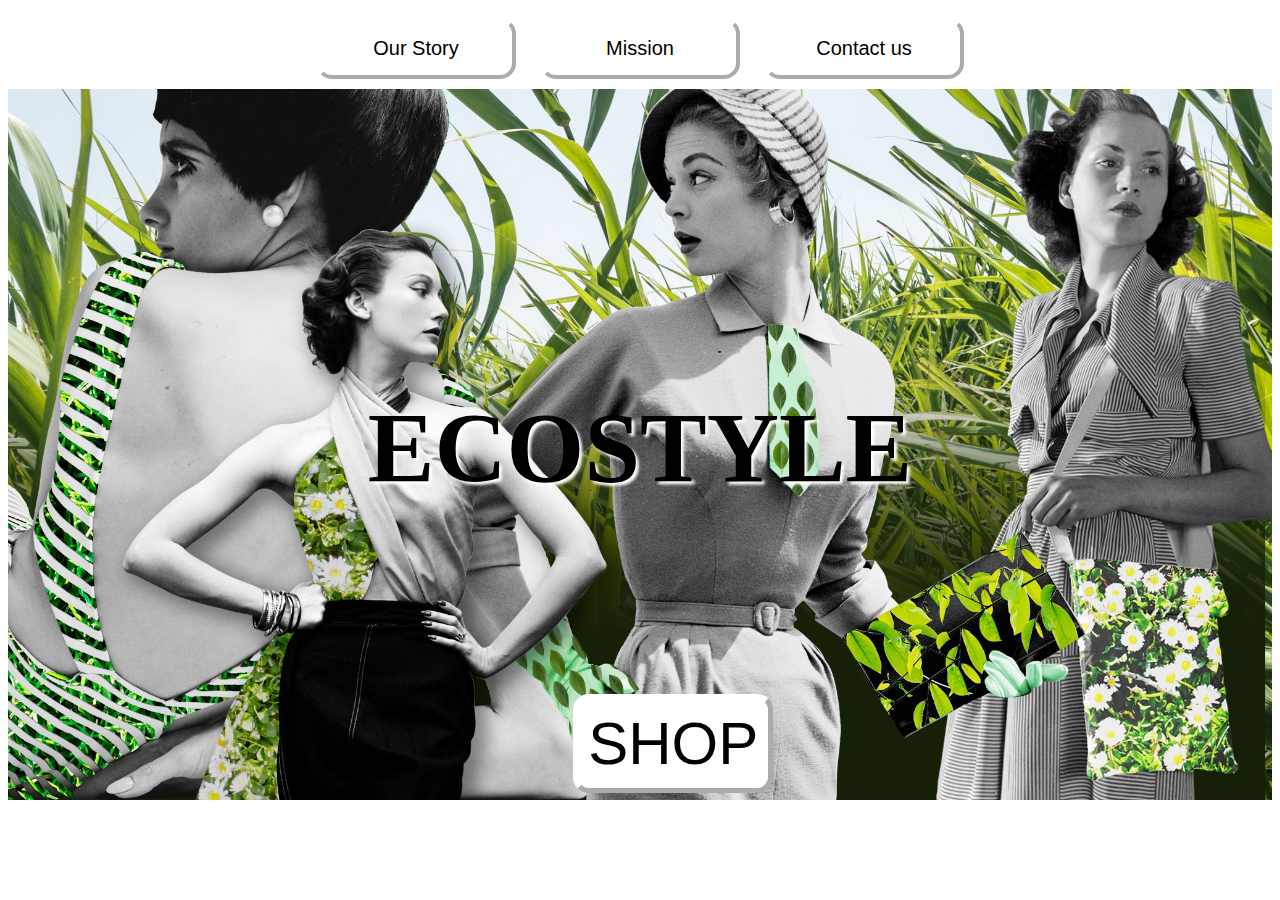
<file: index.html>
<!DOCTYPE html>
<html lang="en">
<head>
    <meta charset="UTF-8">
    <meta http-equiv="X-UA-Compatible" content="IE=edge">
    <meta name="viewport" content="width=device-width, initial-scale=1.0">
    <title>Document</title>
    <link rel="stylesheet" href="style.css">
</head>
<body>
    <div class="btn-group">
        <div style="text-align:center">
        <button>Our Story</button>
        <button>Mission</button>
        <button>Contact us</button>
    </div>

    <div class="container">
        <img src="img1.jpg" alt="landingimage">
        <div class="centered"> ECOSTYLE </div>
      </div>

      <div class="button">
        <div style="text-align:center">
        <button> SHOP</button>
      </div>

</body>
</html>
</file>
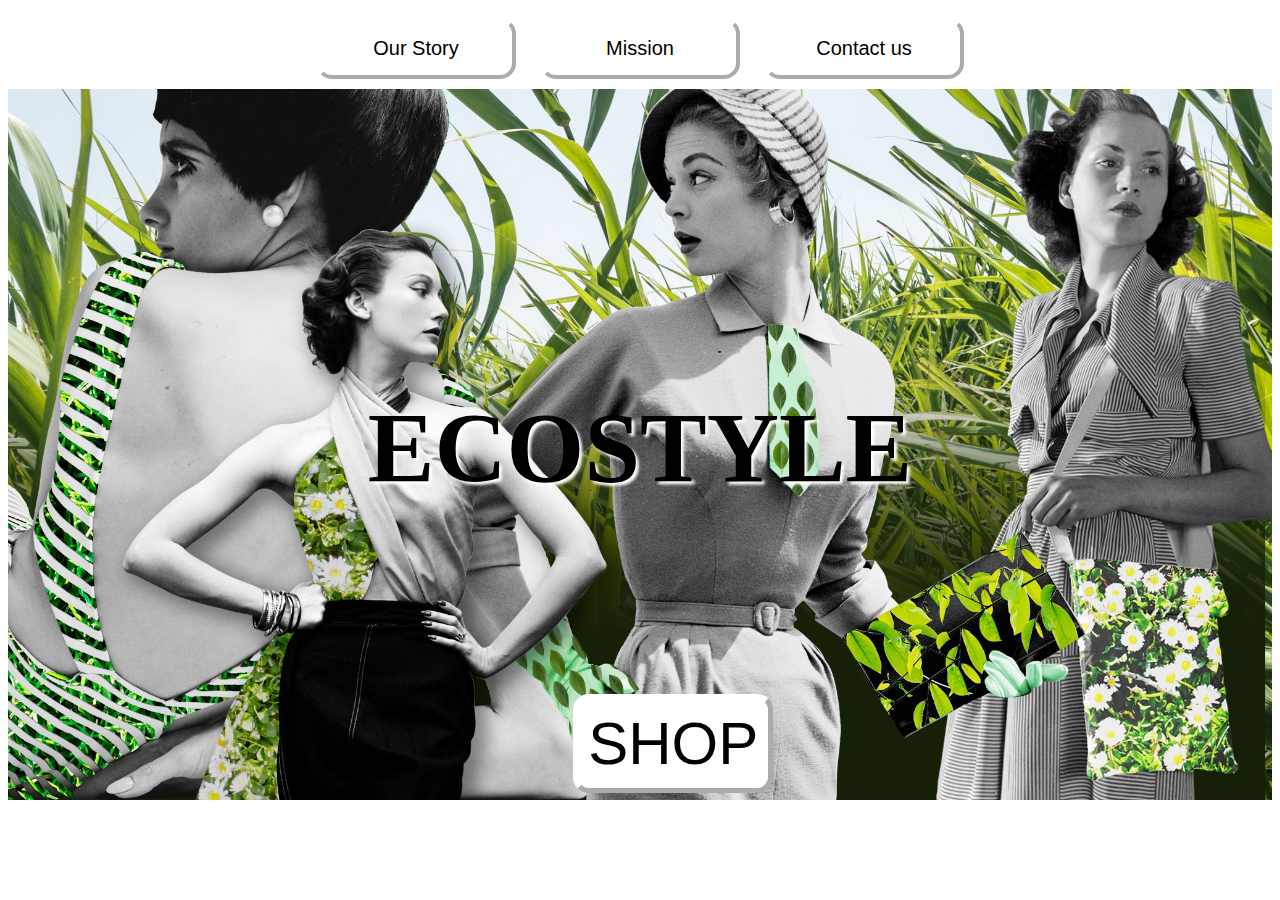
<file: Landingpage.html>
<!DOCTYPE html>
<html lang="en">
<head>
    <meta charset="UTF-8">
    <meta http-equiv="X-UA-Compatible" content="IE=edge">
    <meta name="viewport" content="width=device-width, initial-scale=1.0">
    <title>Document</title>
    <link rel="stylesheet" href="style.css">
</head>
<body>
    <div class="btn-group">
        <div style="text-align:center">
        <button>Our Story</button>
        <button>Mission</button>
        <button>Contact us</button>
    </div>

    <div class="container">
        <img src="img1.jpg" alt="landingimage">
        <div class="centered"> ECOSTYLE </div>
      </div>

      <div class="button">
        <div style="text-align:center">
        <button> SHOP</button>
      </div>

</body>
</html>
</file>
<file: style.css>
.btn-group button {
    background-color: white;
    padding: 15px 15px 15px 15px;
    border-color: white;
    border-radius: 16px;
    border-width: 4px;
    margin: 10px;
    font-size: 20px;
    width: 200px;
    font-family: roboto, sans-serif;
    
}

.btn-group button:hover {
    background-color: #92d36e;
}

.btn-group {
    font-family:roboto, sans serif;
}

.container {
    position: relative;
    text-align: center;
    color: black;
    max-width: 100%
  }  
 
  .centered {
    position: absolute;
    top: 50%;
    left: 50%;
    transform: translate(-50%, -50%);
    font-size: 100px;
    color: black;
    font-weight: 600;
    text-shadow: white 3PX 3PX 3PX ;
  }

  img {
    max-width: 100%;
  }

.button button{
    position:absolute;
    top: 76%;
    left: 44%;
    font-size: 60px;
    color:black;
    font-weight: 500;
    font-family:roboto, sans-serif;
    background-color: white;
    border-width: 5px;
    text-shadow: white 3px 3px 3px;
    padding: 10px 10px 10px 10px;

}
.button button:hover {
    background-color: grey;

}
</file>
